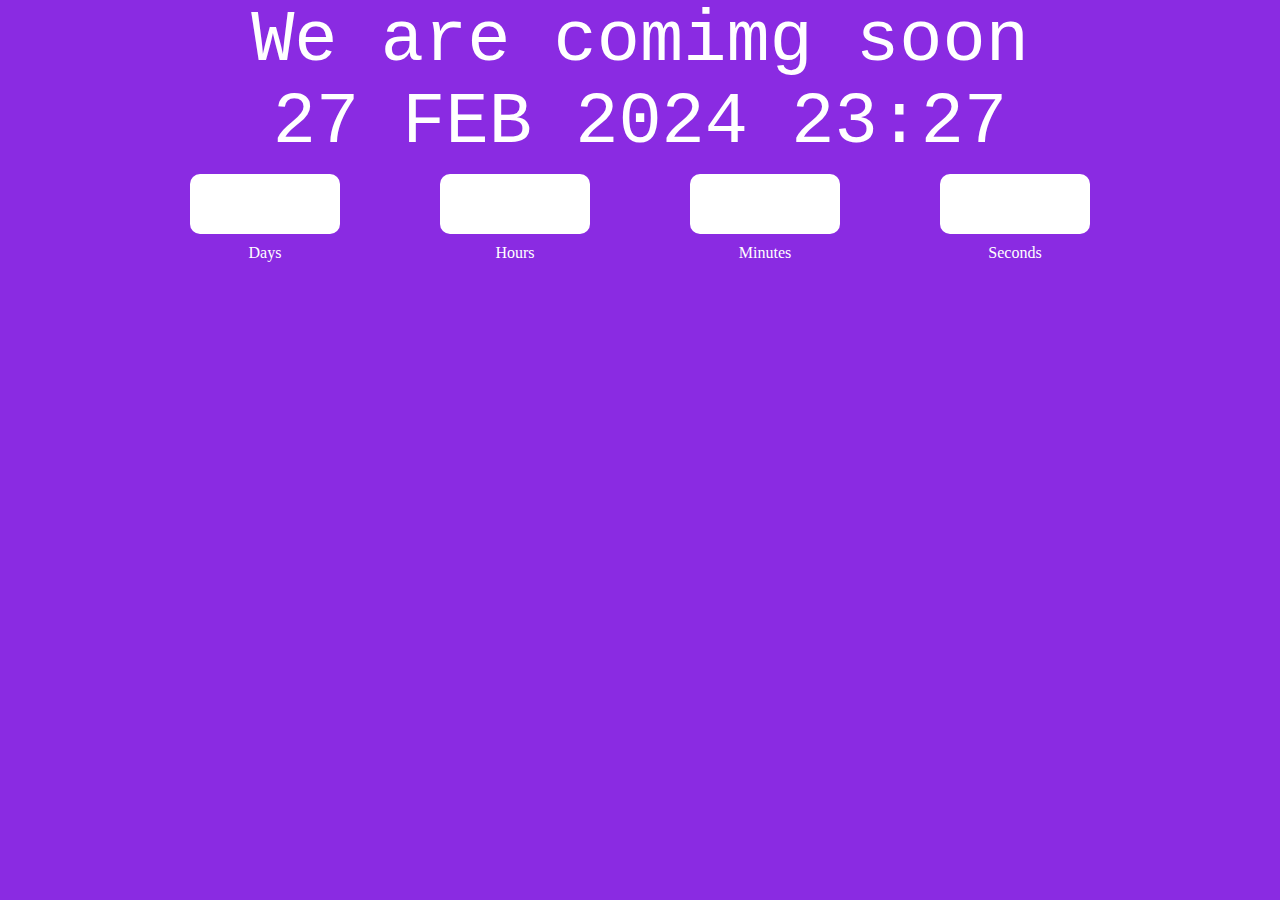
<file: count-down/index.html>
<!DOCTYPE html>
<html lang="en">

<head>
    <meta charset="UTF-8">
    <meta name="viewport" content="width=device-width, initial-scale=1.0">
    <title>Document</title>
    <link rel="stylesheet" href="css/custom.css">

</head>

<body>

    <div class="main">

        <div class="overlay">
            <div class="title">We are comimg soon</div>
            <div class="title" id="end-date">24 JAN 2024 08:00 PM</div>
            <div class="col">
                <div>
                    <input type="text" readonly>
                    <br>
                    <label for="">Days</label>
                </div>
                <div>
                    <input type="text" readonly>
                    <br>
                    <label for="">Hours</label>
                </div>
                <div>
                    <input type="text" readonly>
                    <br>
                    <label for="">Minutes</label>
                </div>
                <div>
                    <input type="text" readonly>
                    <br>
                    <label for="">Seconds</label>
                </div>
            </div>
        </div>
    </div>

    <script src="js/app.js"></script>
</body>

</html>
</file>
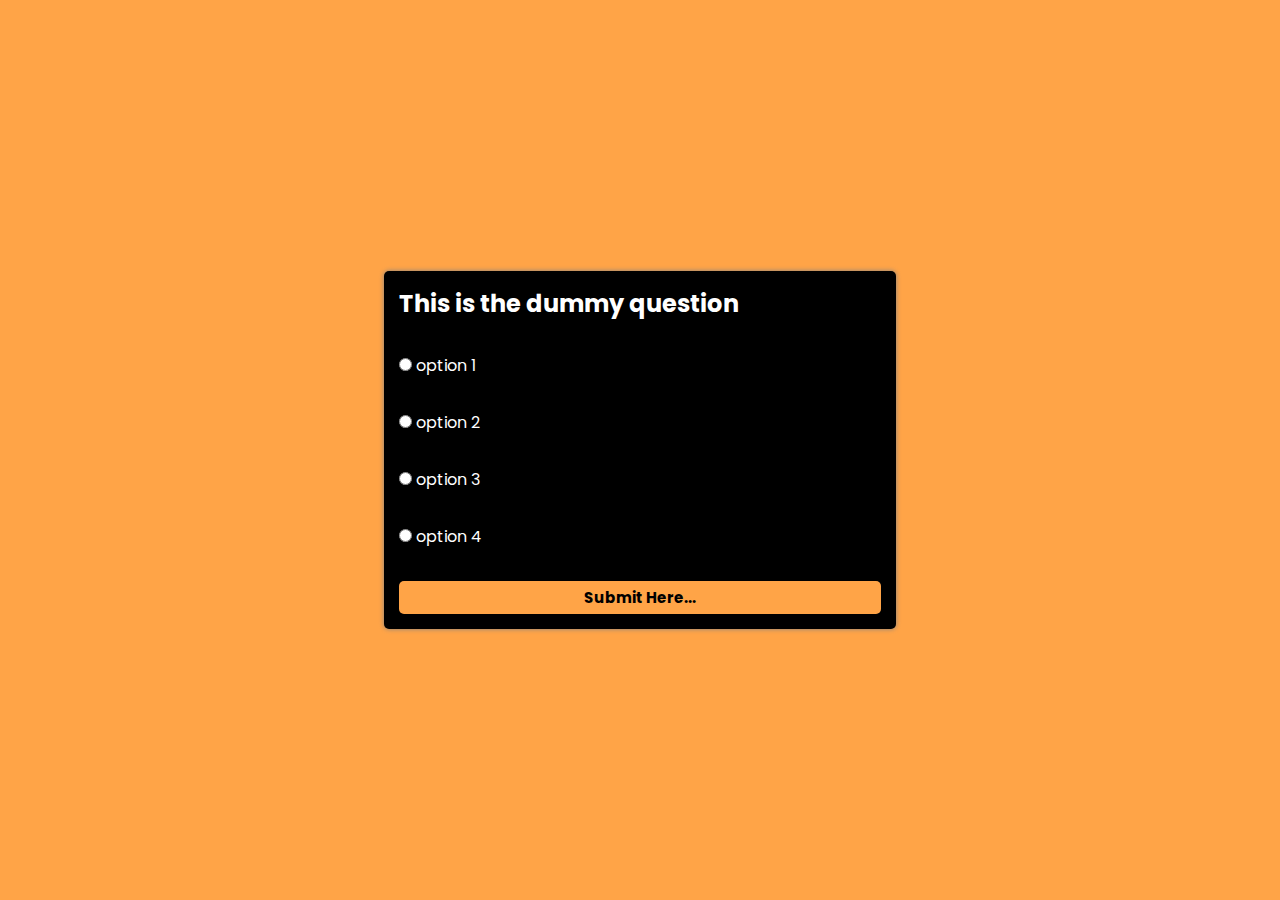
<file: Quiz App/index.html>
<!DOCTYPE html>
<html lang="en">

<head>
    <meta charset="UTF-8">
    <meta name="viewport" content="width=\, initial-scale=1.0">
    <title>Quiz App</title>
    <link rel="stylesheet" href="style.css">
</head>

<body>
    <main>
        <div class="main">
            <div id="box">
                <h2>This is the dummy question</h2>
                <div class="row">
                    <input class="options" id="option1" type="radio" value="a" name="option">
                    <label for="option1">option 1</label>

                </div>
                <div class="row">
                    <input class="options" id="option2" type="radio" value="b" name="option">
                    <label for="option2">option 2</label>

                </div>
                <div class="row">
                    <input class="options" id="option3" type="radio" value="c" name="option">
                    <label for="option3">option 3</label>

                </div>
                <div class="row">
                    <input class="options" id="option4" type="radio" value="d" name="option">
                    <label for="option4">option 4</label>

                </div>
                <button class="btn">
                    Submit Here...
                </button>
            </div>
        </div>
    </main>


    <script src="script.js"></script>
</body>

</html>
</file>
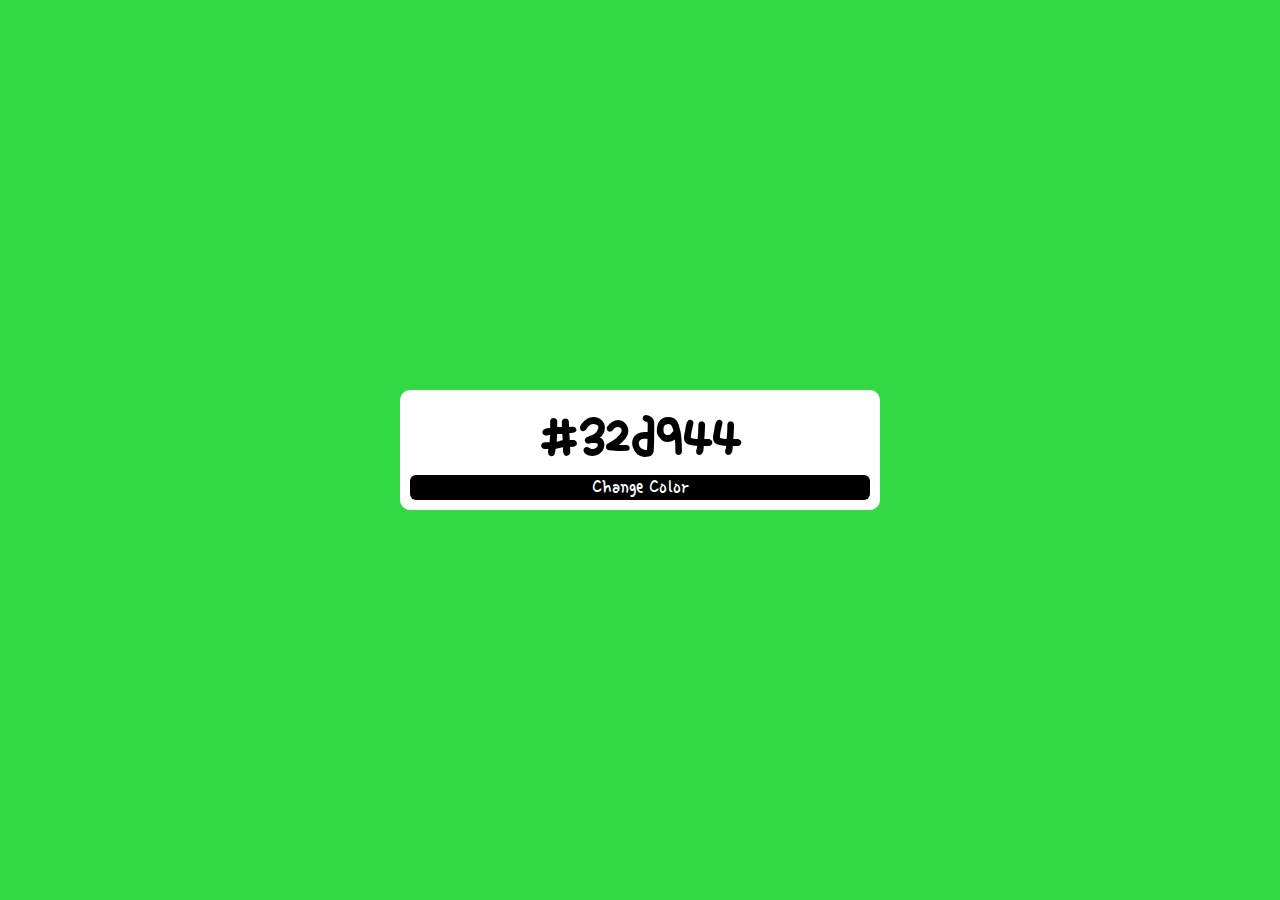
<file: Random Color Generator/index.html>
<!DOCTYPE html>
<html lang="en">
  <head>
    <meta charset="UTF-8" />
    <meta name="viewport" content="width=device-width, initial-scale=1.0" />
    <title>Random Color Generator</title>
    <link rel="stylesheet" href="style.css" />
  </head>

  <body>
    <div class="main">
      <div class="container">
        <h2 id="color-code">ghj</h2>
        <button id="btn">Change Color</button>
      </div>
    </div>

    <script src="script.js"></script>
  </body>
</html>
</file>
<file: count-down/css/custom.css>
* {
    padding: 0;
    margin: 0;
    box-sizing: border-box;
}

.main {
    width: 100%;
    height: 100vh;
    background-color: blueviolet;
}

.overlay {
    color: white;
    flex-direction: column;
    display: flex;
}

.title {
    text-align: center;
    font-family: 'Courier New', Courier, monospace;
    font-size: 8vh;
}

.col {
    width: 1000px;
    height: 100px;
    /* border: 1px white solid; */
    margin: auto;
    display: flex;
    justify-content: center;
    text-align: center;
    color: white;
    
}


.col input {
    height: 60px;
    width: 60%;
    /* display: block; */
    margin: 10px 10px;
    border-radius: 10px;
    border-color: transparent;
    text-align: center;
    font-size: 25px;

}
</file>
<file: Quiz App/style.css>
@import url('https://fonts.googleapis.com/css2?family=Poppins:ital,wght@0,100;0,200;0,300;0,400;0,500;0,600;0,700;0,800;0,900;1,100;1,200;1,300;1,400;1,500;1,600;1,700;1,800;1,900&display=swap');


* {
    padding: 0;
    margin: 0;
    box-sizing: border-box;
    font-family: "Poppins", sans-serif;
}

body {
    background-color: #FFA447;

}

.main {
    width: 100%;
    height: 100vh;
    display: flex;
    justify-content: center;
    align-items: center;
    flex-direction: column;
}

#box {
    width: 40%;
    box-shadow: 0px 0px 5px gray;
    background-color: black;
    border-radius: 5px;
    color: white;
    padding: 15px;
}

.row {
    width: 100%;
    margin: 2rem;
    margin-left: 0;

}

.btn{
    width: 100%;
    padding: 5px;
    background-color: #FFA447;
    font-weight: bolder;
    border-radius: 5px;
    border: none;
    font-size: 15px;
}
</file>
<file: Random Color Generator/style.css>
/* @import url('https://fonts.googleapis.com/css2?family=Roboto:ital,wght@0,100;0,300;0,400;0,500;0,700;0,900;1,100;1,300;1,400;1,500;1,700;1,900&display=swap'); */
@import url("https://fonts.googleapis.com/css2?family=Roboto:ital,wght@0,100;0,300;0,400;0,500;0,700;0,900;1,100;1,300;1,400;1,500;1,700;1,900&family=Single+Day&display=swap");

* {
  padding: 0;
  margin: 0;
  box-sizing: border-box;
  /* font-family: "Roboto", sans-serif; */
  font-family: "Single Day", cursive;
}

body{
    transition: 1s;
}

.main {
  width: 100%;
  height: 100vh;
  display: flex;
  align-items: center;
  justify-content: center;
}

.container {
  width: 30rem;
  border-radius: 10px;
  background-color: white;
  padding: 10px;
  font-size: 40px;
  text-align: center;
}

button {
  font-size: 20px;
  border-radius: 6px;
  display: block;
  width: 100%;
  background-color: black;
  color: white;
  border: none;
}
</file>
